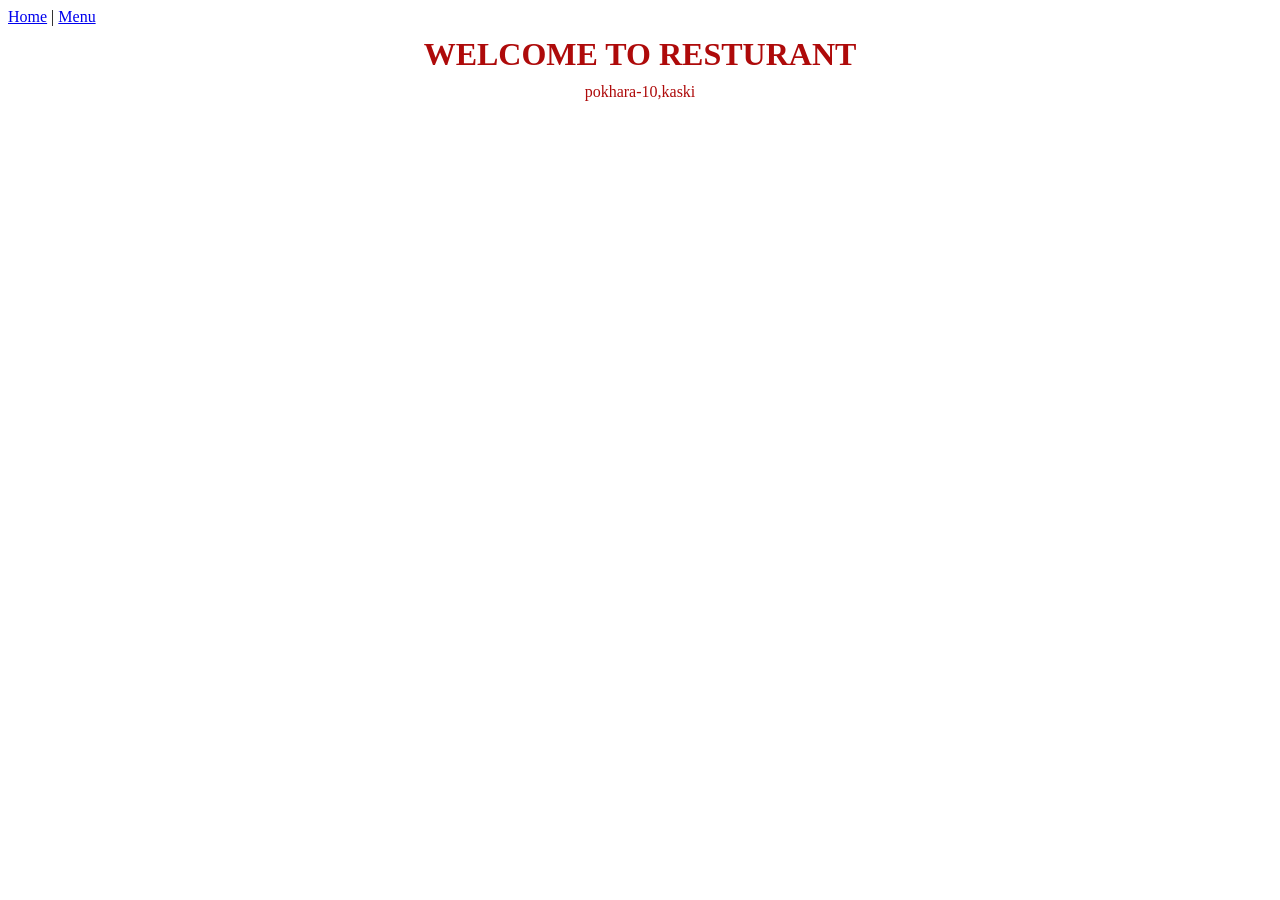
<file: my-project/index.html>
<!doctype html>
<html lang="en">
  <head>
    <meta charset="utf-8">
    <meta name="viewport" content="width=device-width, initial-scale=1">
    <title>Document</title>
    <link rel="stylesheet" href="style.css">
  </head>
  <body>
    <nav>
      <a href="index.html">Home</a> |
      <a href="menu.html">Menu</a>
    </nav>
    <h1 class="centre"">WELCOME TO RESTURANT</h1>
    <p class="centre">pokhara-10,kaski</p>
  </body>
</html>
</file>
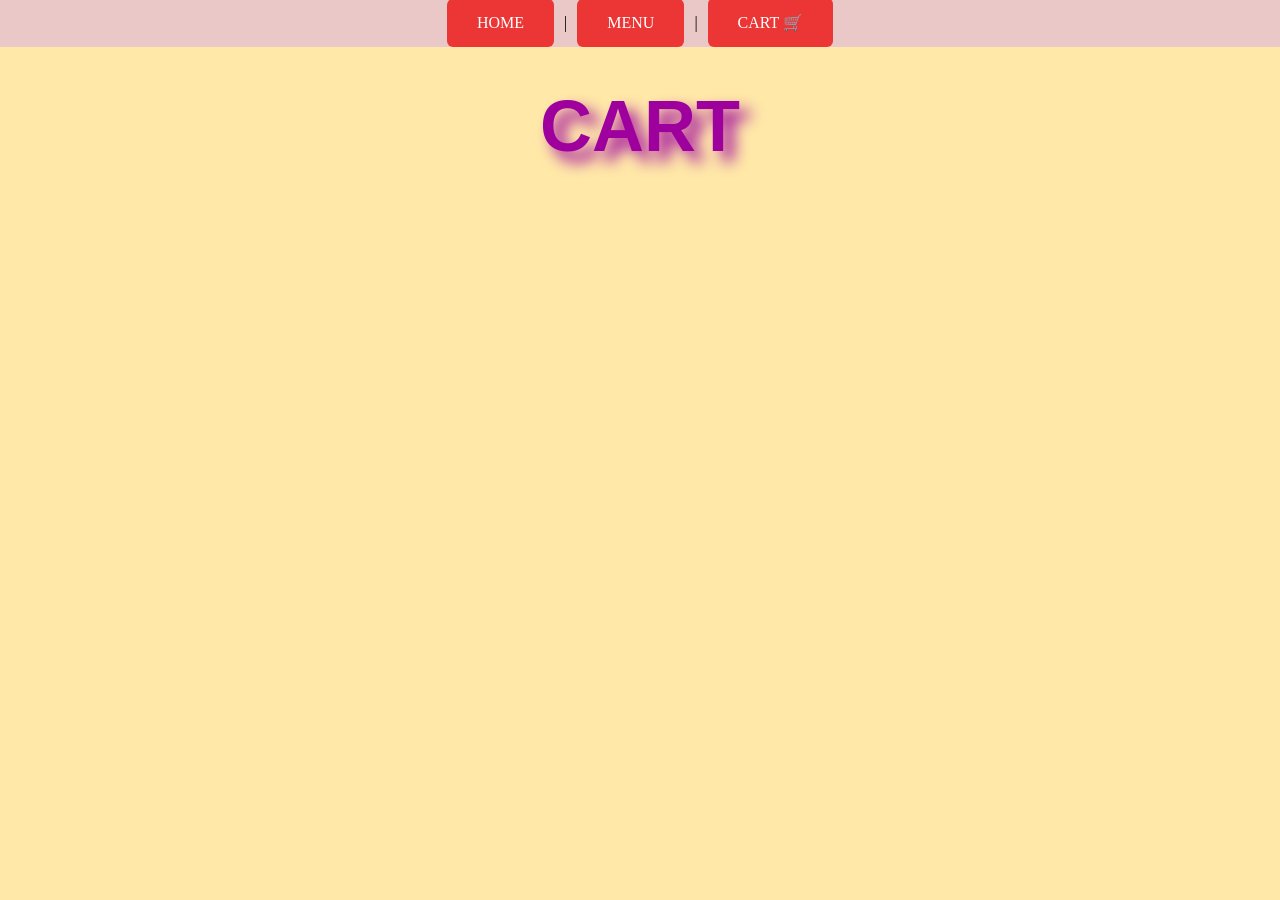
<file: my-project-2/cart.html>
<!doctype html>
<html lang="en">
  <head>
    <meta charset="utf-8">
    <meta name="viewport" content="width=device-width, initial-scale=1">
    <title>RESTURANT WEBSITE</title>
    <link rel="stylesheet" href="style.css">
    <script src="script.js" defer></script>
  </head>
  <body>
    <nav>
      <a  class="nav1" href="index.html">HOME</a> |
      <a class="nav1" href="menu.html">MENU</a> |
      <a class="nav1" href="cart.html">CART 🛒</a> 
    </nav>
    
    <h1 class="centre">CART</h1>
    
  </body>
</html>
</file>
<file: my-project/style.css>
.centre{
  text-align: center;
  margin: 10px;
  color: #ae0a0a

}
</file>
<file: my-project-2/style.css>
body {
  background: #ffe8a8;

}
nav  {
  display: flex;
  justify-content: center;
  align-items: center;
  gap: 10px;
  background-color: #eac8c8;
  margin: -10px;
}
.nav1{
  display: inline-block;
  padding: 15px 30px;
  background: #ec3636;
  color: white;
  text-decoration: none;
  border-radius: 6px;
  text-align: center;
}

.centre{

  text-align: center;
  color: #9e009e;
  text-shadow: 10px 10px 15px;
  font-size: 72px;
  font-family: 'Poppins', sans-serif;
  margin-bottom: 0px
}

.place{
  text-align: center;
  margin-bottom: 10px;
  margin-top: 10px;
  font-size:30px;
  color: purple;

}
.opening{
  font-family: 'Playfair Display', serif;
  text-align: center;
  margin-top: -5px;
  font-size: 50px;
  margin-bottom: 25px;
  color: #0000a3;

}

.image-container{
  width: 900px;
  display: flex;
  align-items: center;
  justify-content: space-between;


  gap: 30px;

}

.image2{
  width: 900px;
  height: 600px;
  margin: 13px;
}

.last{

  font-size: 30px;
  margin-top: 50px;
  font-family:'Poppins', sans-serif;
  color: #9a429a;
  text-shadow: 2px 3px 5px;
  text-align:center;

}
.food-box {
  border: 2px solid #f1f50a;
  height: 690px;
  width: 30vw;
  margin-top: 20px;
  display: flex;
  justify-content: center;
  border-radius: 15px;
  box-shadow: 20px 17px 29px #958a0e;

}
.food-img{
  display: flex;
  align-self: flex-start;
  margin-top: 20px;
  border-radius: 10px;
  width: 450px;
  height: 382px;
  object-fit: cover;
  -webkit-mask-image: radial-gradient(ellipse, black 65%, transparent 100%);
  mask-image: radial-gradient(ellipse, black 75%, transparent 100%);
}
.name{
  text-align: center;
  font-size: 55px;
}
.price{
  color: #d60000;
  text-align: center;
  font-size:45px;
  margin-top: -40px;

}
.container{
  display: flex;
  flex-wrap: wrap;
  gap: 2vw;
  justify-content: center;
  align-items: flex-start;
}
.buy {
  padding: 12px 30px;
  background-color: #e63946;
  color: white;
  border: none;
  border-radius: 8px;
  font-size: 18px;
  font-weight: bold;
  cursor: pointer;
  margin-top: 20px;
  display: block;

  margin: 20px auto;
}
.menu-head{
  text-align: center;
  margin: 1%;
font-size: 4vh ; 
  color: #0707cf;
 text-shadow: 2px 2px 2px purple;
  font-family:'Poppins', sans-serif;
}
</file>
